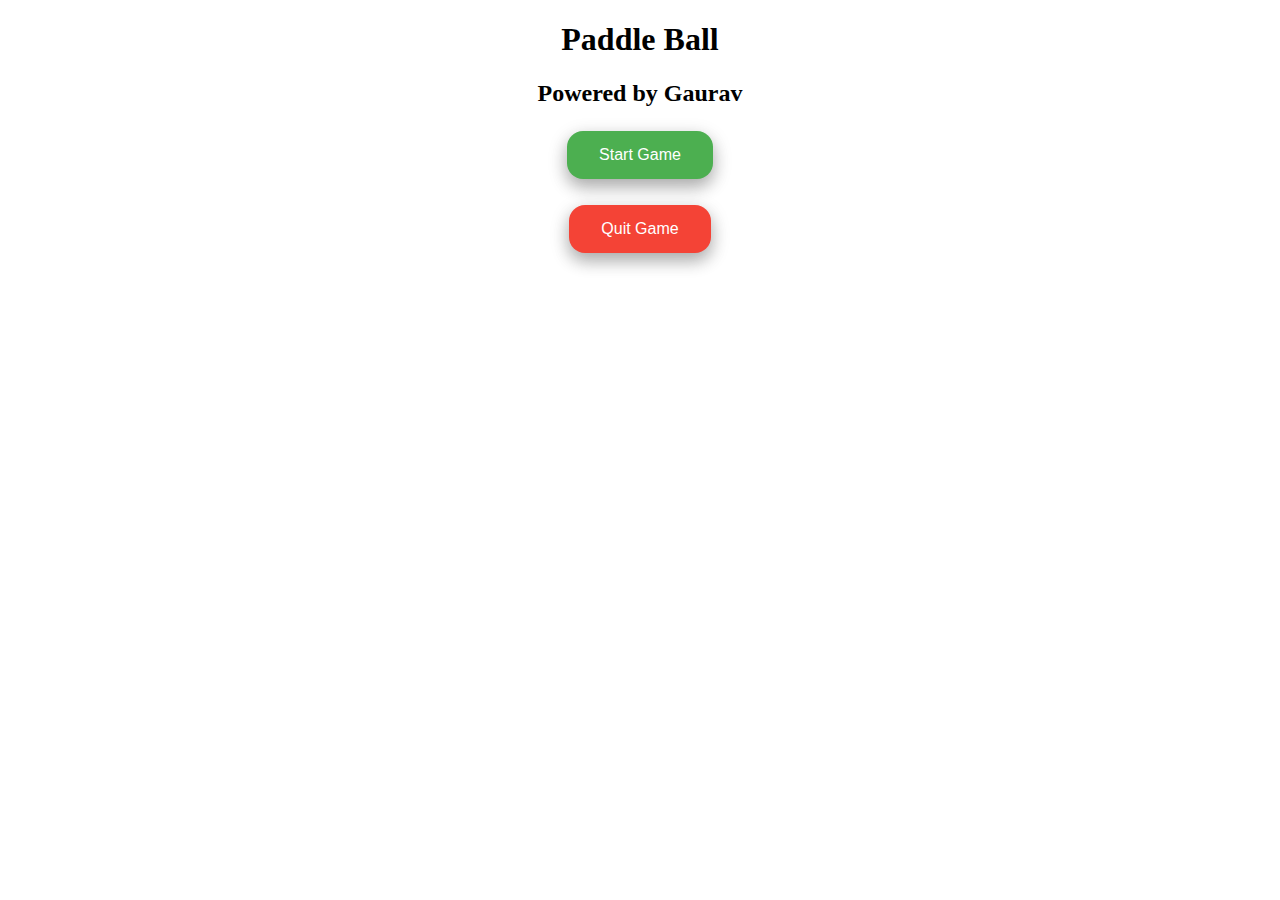
<file: index.html>
<!DOCTYPE html>
<html>
<head>
    <meta charset="utf-8" />
    <title>Gaurav Game</title>
    
    <style>
button {
    background-color: #4CAF50; /* Green */
    border: none;
    color: white;
    padding: 15px 32px;
    text-align: center;
    text-decoration: none;
    display: inline-block;
    font-size: 16px;
    margin: 4px 2px;
    cursor: pointer;
    border-radius: 16px;
    box-shadow: 0 8px 16px 0 rgba(0,0,0,0.2), 0 6px 20px 0 rgba(0,0,0,0.19);
}
</style>
<script>
    function closeIt(){
        window.close();
    }
</script>
</head>

<body>
<center><h1>Paddle Ball</h1></center>
<center><h2>Powered by Gaurav</h2></center>

<center>
    <button onclick="window.location='game.html'">Start Game </button>   
</center>
<br>
<center>
    <button onclick="closeIt();" style="background-color: #f44336">Quit Game </button>   
</center>
    
</body>
</html>
</file>
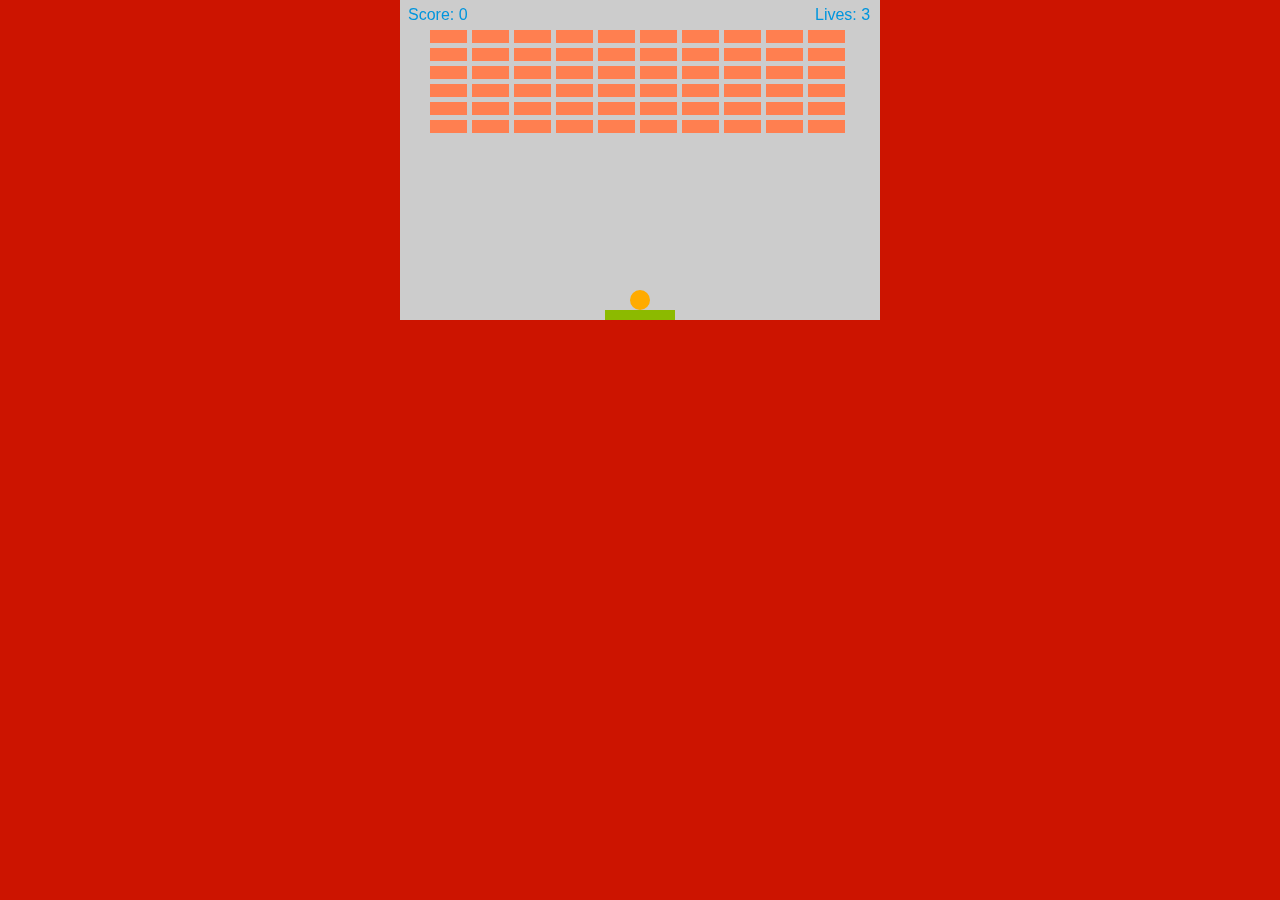
<file: game.html>
<!DOCTYPE html>
<html>
<head>
    <meta charset="utf-8" />
    <title>Gamedev Canvas Workshop</title>
    <link href="style.css" rel="stylesheet" type="text/css"/>
</head>
<body>

<canvas id="myCanvas" width="480" height="320"></canvas>


<script src="main.js" type="text/javascript"></script>
</body>
</html>
</file>
<file: style.css>
* { padding: 0; margin: 0; }
    	canvas { background: #CCCCCC; display: block; margin: 0 auto; }
body {
    background-color: #CC1400;
}
</file>
